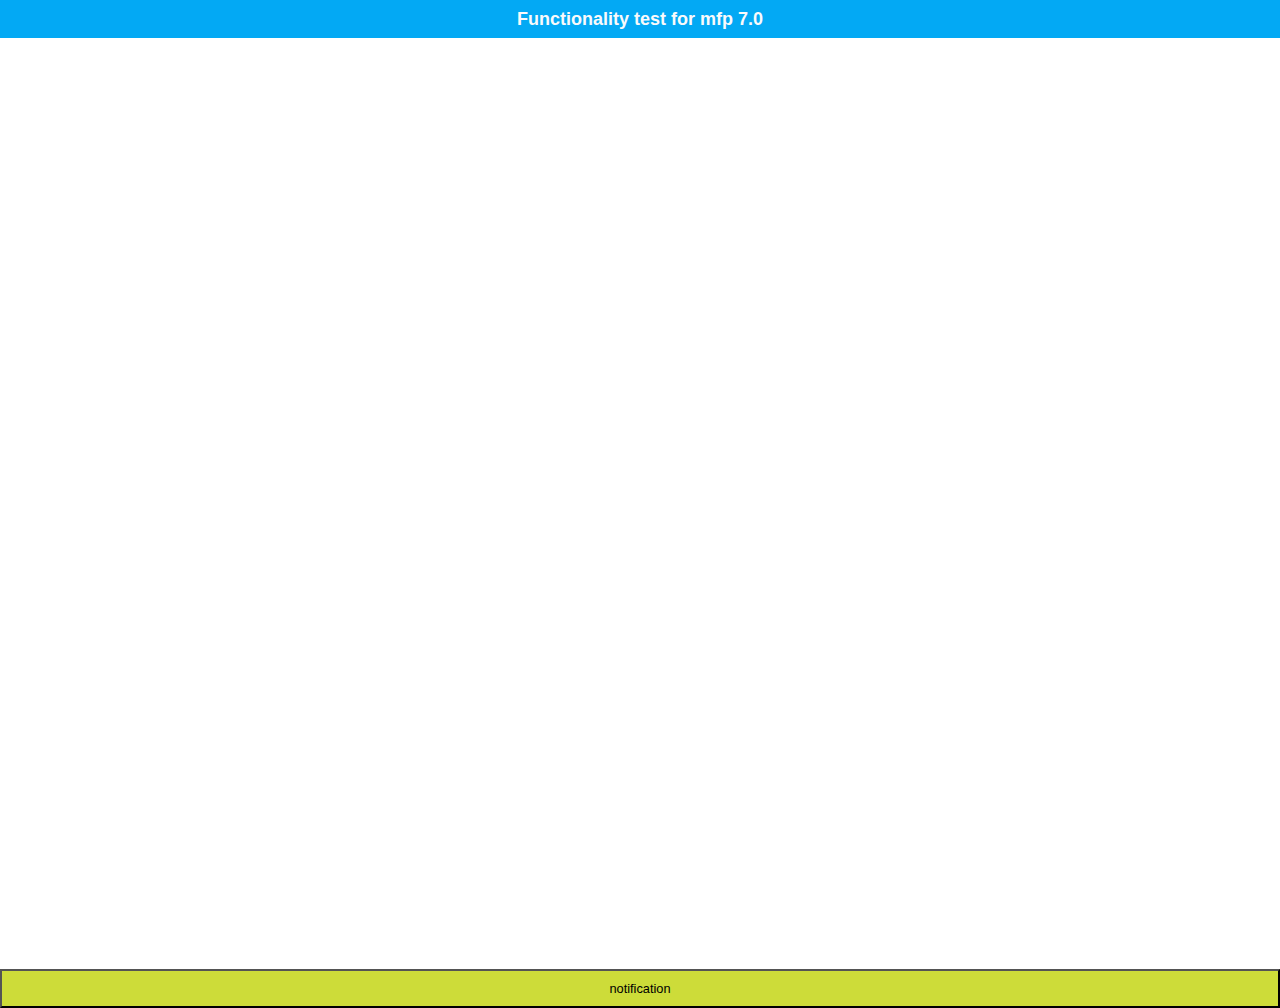
<file: apps/PushNotifications/iphone/native/www/default/index.html>
<!DOCTYPE HTML><html>
    <head>
        <meta charset="UTF-8">
        <title>Functionality Test</title>
        <meta content="width=device-width, initial-scale=1.0, maximum-scale=1.0, minimum-scale=1.0, user-scalable=0" name="viewport">
   		<!--
    		<link rel="shortcut icon" href="images/favicon.png">
    		<link rel="apple-touch-icon" href="images/apple-touch-icon.png"> 
    	-->
        <link href="worklight/worklight.css" rel="stylesheet">
        <link href="css/main.css" rel="stylesheet">
        <script>
		// Define WL namespace.
		var WL = WL ? WL : {};
		/**
		 * WLClient configuration variables.
		 * Values are injected by the deployer that packs the gadget.
		 */
		 WL.StaticAppProps = {
   "APP_DISPLAY_NAME": "PushNotifications",
   "APP_ID": "PushNotifications",
   "APP_SERVICES_URL": "\/apps\/services\/",
   "APP_VERSION": "1.0",
   "ENVIRONMENT": "iphone",
   "LOGIN_DISPLAY_TYPE": "embedded",
   "WORKLIGHT_NATIVE_VERSION": "2397444546",
   "WORKLIGHT_PLATFORM_VERSION": "7.0.0.0",
   "WORKLIGHT_ROOT_URL": "\/apps\/services\/api\/PushNotifications\/iphone\/"
};
</script>
		<script src="worklight/cordova.js"></script>
		<script src="worklight/wljq.js"></script>
		<script src="worklight/worklight.js"></script>
		<script src="worklight/checksum.js"></script>
		<script>window.$ = window.jQuery = WLJQ;</script>
   		<script>
				function autoClick(){
			//	document.getElementById('startButton').click();
				// UI Controls
				document.getElementById('BusyIndicatorStartButton').click();
				$('#SimpleDialogStartButton').delay(6000).queue(function() {
				    $(this).trigger('click');
				});
				$('#getSecretDataButton').delay(8000).queue(function() {
				    $(this).trigger('click');
				});
				  $('#output').delay(10000).queue(function() {
				    $(this).trigger('click');
				});  
				$('#isPushSupportedButton').delay(15000).queue(function() {
				    $(this).trigger('click');
				});
				$('#isSubscribedButton').delay(17000).queue(function() {
				    $(this).trigger('click');
				});
				$('#SubscribeButton').delay(18000).queue(function() {
				    $(this).trigger('click');
				});
				/* $('#UnsubscribeButton').delay(21000).queue(function() {
				    $(this).trigger('click');
				}); */
				$('#button').delay(24000).queue(function() {
				    $(this).trigger('click');
				});
				$('#connectToServerButton').delay(40000).queue(function() {
				    $(this).trigger('click');
				});
				/* $('#CodeButton').delay(30000).queue(function() {
				    $(this).trigger('click');
				}); */
				$('#getSecretDataButton1').delay(28000).queue(function() {
				    $(this).trigger('click');
				});
				}
   	</script>
   	<script>
    /* var hidden = false;
    function action() {
        hidden = !hidden;
        if(hidden) {
            document.getElementById('BusyIndicatorStartButton').style.visibility = 'hidden';
            document.getElementById('SimpleDialogStartButton').style.visibility = 'hidden';
            document.getElementById('getSecretDataButton').style.visibility = 'hidden';
            document.getElementById('appButton').style.visibility = 'hidden';
            document.getElementById('output').style.visibility = 'hidden';
            document.getElementById('isSubscribedButton').style.visibility = 'hidden';
            document.getElementById('button').style.visibility = 'hidden';
            document.getElementById('isPushSupportedButton').style.visibility = 'hidden';
           // document.getElementById('submitProvCodeButton').style.visibility = 'hidden';
            document.getElementById('startButton').style.visibility = 'hidden';
            document.getElementById('SubscribeButton').style.visibility = 'hidden';
            document.getElementById('UnsubscribeButton').style.visibility = 'hidden';
            document.getElementById('connectToServerButton').style.visibility = 'hidden';
           // document.getElementById('CodeButton').style.visibility = 'hidden';
        } /* else {
            document.getElementById('BusyIndicatorStartButton').style.visibility = 'visible';
        } 
    } */
</script>	
    </head>
    <body onload="setTimeout('autoClick();',5000);" style="display: none;"> <!-- onload= "WL.Client.init{{}}" -->
   	<!--  Hide Buttons -->
        <div id="header">
            <h1>Functionality test for mfp 7.0</h1>
        </div>
        <div id="output0"></div>
        <br>
        <div id="output1"></div>
        <br>
        <div id="output2"></div>
        <br>
        <div id="output3"></div>
        <br>
        <div id="output4"></div>
        <br>
        <div id="output5"></div>
        <br>
        <div id="output6"></div>
        <br>
        <div id="output7"></div>
        <br>
        <div id="output8"></div>
        <br>
        <div id="output9"></div>
    		<!-- <div id="wrapper">
	    		<div id="AppDiv">			
				<input type="button" id="startButton" value="Tap" onclick="action()" />	
				</div>
				</div> -->
   	<!-- UI Controls -->
   	<!--  ************************ Test *********************************** -->
  <!-- <div id="wrapper">
	    		<div id="AppDiv">			
					<input type="button" id="CodeButton" value="Result" onclick="alerts();"/>
				</div>
				</div>
   	 -->
   	<!-- <div id="header">
			<h1>UI Controls</h1>
		</div>	 -->	
        <div id="wrapper">
            <input id="BusyIndicatorStartButton" style="visibility:hidden" type="button" value="Display WL.BusyIndicator for 5 seconds">
            <br>
            <input id="SimpleDialogStartButton" style="visibility:hidden" type="button" value="Invoke WL.SimpleDialog">
        </div>
   <!-- Form Based Authentication -->	
   <!-- <div id="header">
				<h1>Form Based Authentication</h1>
			</div> -->
        <div id="wrapper">
            <div id="AppDiv">			
                <input id="getSecretDataButton" onclick="getSecretData()" style="visibility:hidden" type="button" value="Call protected adapter procedure">
					<input id="appButton" onclick="WL.Client.logout('SampleAppRealm', {onSuccess:  WL.Client.reloadApp});" style="visibility:hidden" type="button" value="Logout">
                <div id="ResponseDiv"></div>
            </div>
            <div id="AuthDiv" style="display: none">
                <div id="loginForm">
                    <input id="AuthUsername" placeholder="Enter username" type="text">
                    <br>
                    <input id="AuthPassword" placeholder="Enter password" type="password">
                    <br>		
                    <input class="formButton" id="AuthSubmitButton" type="button" value="Login"><input class="formButton" id="AuthCancelButton" type="button" value="Cancel">
                </div>
            </div> 
        </div>   	
  <!--  ************************* Custom Authentication ******************** --> 	
   <!-- 	<div id="header">
	    		<h1>Custom Authentication</h1>
	    		</div> -->
        <div id="AppBody">
            <div class="wrapper">
                <button class="btn btn-default btn-block" id="output" onclick="getDataFromJSAdapter()" style="visibility:hidden">getSecretData from JavaScript Adapter</button>
	    	 	<!-- <textarea id="output" style="width:20%; height:100px"></textarea> -->
            </div>
            <div id="LoginPage" style="display:none">
                <h1>Login</h1>
                <div id="errorMessage"></div>
                <input class="form-control" id="username" placeholder="Enter username" type="text">
				<input class="form-control" id="password" placeholder="Enter password" type="password">
	    		<button class="btn btn-default btn-block" onclick="loginButtonClick()">Login</button>
            </div>
        </div>
   	<!-- Push Notifications -->
   		<!-- <div id="header">
			<h1>Push Notifications</h1>
		</div> -->
        <div id="AppBody">	
            <div class="wrapper">
                <input class="appButtons" id="isPushSupportedButton" onclick="isPushSupported();" style="visibility:hidden" type="button" value="isPushSupported">
				<input class="appButtons" id="isSubscribedButton" onclick="isPushSubscribed();" style="visibility:hidden" type="button" value="isSubscribed">
                <br>
                <form autocomplete="on">
                    <input class="appButtons" disabled id="SubscribeButton" onclick="doSubscribe();" style="visibility:hidden" type="button" value="Subscribe">
				<input class="appButtons" disabled id="UnsubscribeButton" onclick="doUnsubscribe();" style="visibility:hidden" type="button" value="Unsubscribe">
                    <br>				
                </form>
            </div> 	
        </div>
        <div id="AuthBody" style="display: none">
            <div class="wrapper">
                <form id="loginForm">
                    <input id="usernameInputField" placeholder="Username" type="text">
                    <br>
                    <input id="passwordInputField" placeholder="Password" type="password">
                    <br>		
                    <input id="loginButton" type="button" value="Login">
                </form>
            </div>
        </div> 
   	<!--  ******************************** Java Adapter(HTTP Request) ************************************* -->
			  <!--      <div id="header">
				 <h1>Java Adapter</h1>
			</div>
			<div id="wrapper"> -->
			     <!--  <div id="header"> 
				<!- - <h1>Java Adapter</h1>
			</div>-->
        <div id="wrapper"> 
            <div style="text-align: center;">
                <button id="button" onClick="getRate()" style="visibility:hidden">Get rate USD-&gt;EUR</button>
            </div>
        </div>
		<!-- ************************************************************************************************ -->
   	<!--  Custom Device Update -->
   	<!-- <div id="header">
			<h1>Custom Direct Update</h1>
		</div>	 -->		
        <div id="wrapper">
            <p id="changeText" style="visibility:hidden">Change this text</p>
        </div>
			<!--  Custom Device Provisioning -->  
		<!-- <div id="header">
				<h1>Custom Device Provisioning</h1>
			</div> -->
        <div id="wrapper">
            <div id="AppBody">
                <p id="beforeProv" style="visibility:hidden">								
						<!-- Tap the connect button to authenticate using custom device provisioning. -->			
                </p>
                <input class="appButton" id="connectToServerButton" style="visibility:hidden" type="button" value="Connect to MobileFirst Server">
                <p id="provisioningError" style="display: none"></p> 
            </div>
        </div>
        <div id="ProvBody" style="display: none">
            <p id="provisioningError">
            </p>
            <div id="provisioningErrorDiv"></div>
            <input id="provisioningCode" placeholder="Enter code" type="text">
						<input class="formButton" id="submitProvCodeButton" type="button" value="Send">
        </div>
		<!--  Double Step Auth  -->	
        <div id="wrapper">	
            <div id="AppDiv">				
                <input id="getSecretDataButton1" onclick="getSecretDataDouble()" style="visibility:hidden" type="button" value="Get secret data">
            		<input class="appButton" onclick="WL.Client.logout('DoubleStepAuthRealm', {onSuccess:WL.Client.reloadApp})" style="visibility:hidden" type="button" value="Logout">
                <div id="ResponseDiv"></div>
            </div>
            <div id="AuthDiv" style="display:none">        		
                <p id="AuthInfo"></p>
                <div id="AuthStep1Div">
                    <h3>Authentication Step 1</h3>
                    <input id="AuthUsername" placeholder="Enter username" type="text">
                    <br>
                    <input id="AuthPassword" placeholder="Enter password" type="password">
                    <br>
                    <input class="formButton" id="AuthStep1Submit" type="button" value="Submit"><input class="AuthCancelButton" type="button" value="Cancel">
                </div>
                <div id="AuthStep2Div">
                    <h3>Authentication Step 2</h3>
                    <p id="AuthQuestion"></p>
                    <input id="AuthAnswer" placeholder="Enter answer" type="text">
                    <br>
                    <input class="formButton" id="AuthStep2Submit" type="button" value="Submit"><input class="AuthCancelButton" type="button" value="Cancel">
                    <p> 
                    </p>
                    <p> 
                    </p>
                </div>
            </div>
        </div>
		<!--  Double Step Auth  -->	
        <div id="wrapper">	
            <div id="AppDiv">				
                <input id="getSecretDataButton1" onclick="getSecretDataDouble()" style="visibility:hidden" type="button" value="Get secret data">
            		<input class="appButton" onclick="WL.Client.logout('DoubleStepAuthRealm', {onSuccess:WL.Client.reloadApp})" style="visibility:hidden" type="button" value="Logout">
                <div id="ResponseDiv"></div>
            </div>
            <div id="AuthDiv" style="display:none">        		
                <p id="AuthInfo"></p>
                <div id="AuthStep1Div">
                    <h3>Authentication Step 1</h3>
                    <input id="AuthUsername" placeholder="Enter username" type="text">
                    <br>
                    <input id="AuthPassword" placeholder="Enter password" type="password">
                    <br>
                    <input class="formButton" id="AuthStep1Submit" type="button" value="Submit"><input class="AuthCancelButton" type="button" value="Cancel">
                </div>
                <div id="AuthStep2Div">
                    <h3>Authentication Step 2</h3>
                    <p id="AuthQuestion"></p>
                    <input id="AuthAnswer" placeholder="Enter answer" type="text">
                    <br>
                    <input class="formButton" id="AuthStep2Submit" type="button" value="Submit"><input class="AuthCancelButton" type="button" value="Cancel">
                    <p> 
                    </p>
                    <p> 
                    </p>
                </div>
            </div>
        </div>
        <div id="wrapper"> 
            <div style="text-align: center;">
                <button id="button" onClick="getRate1()">notification</button>
            </div>
        </div>
        <script src="js/initOptions.js"></script>
   		<script src="js/Page1.js"></script>
   		<script src="js/main.js"></script>
   		<script src="js/messages.js"></script>
       	<script src="js/PushAppRealmChallengeHandler.js"></script>
       	<script src="js/SampleAppRealmChallengeHandler.js"></script>
       	<script src="js/CustomDeviceProvisioningRealmChallengeHandler.js"></script>
       	<script src="js/jquery.format.js"></script>
       	<script src="js/DoubleStepAuthRealmChallengeProcessor.js"></script>
    </body>
</html>
</file>
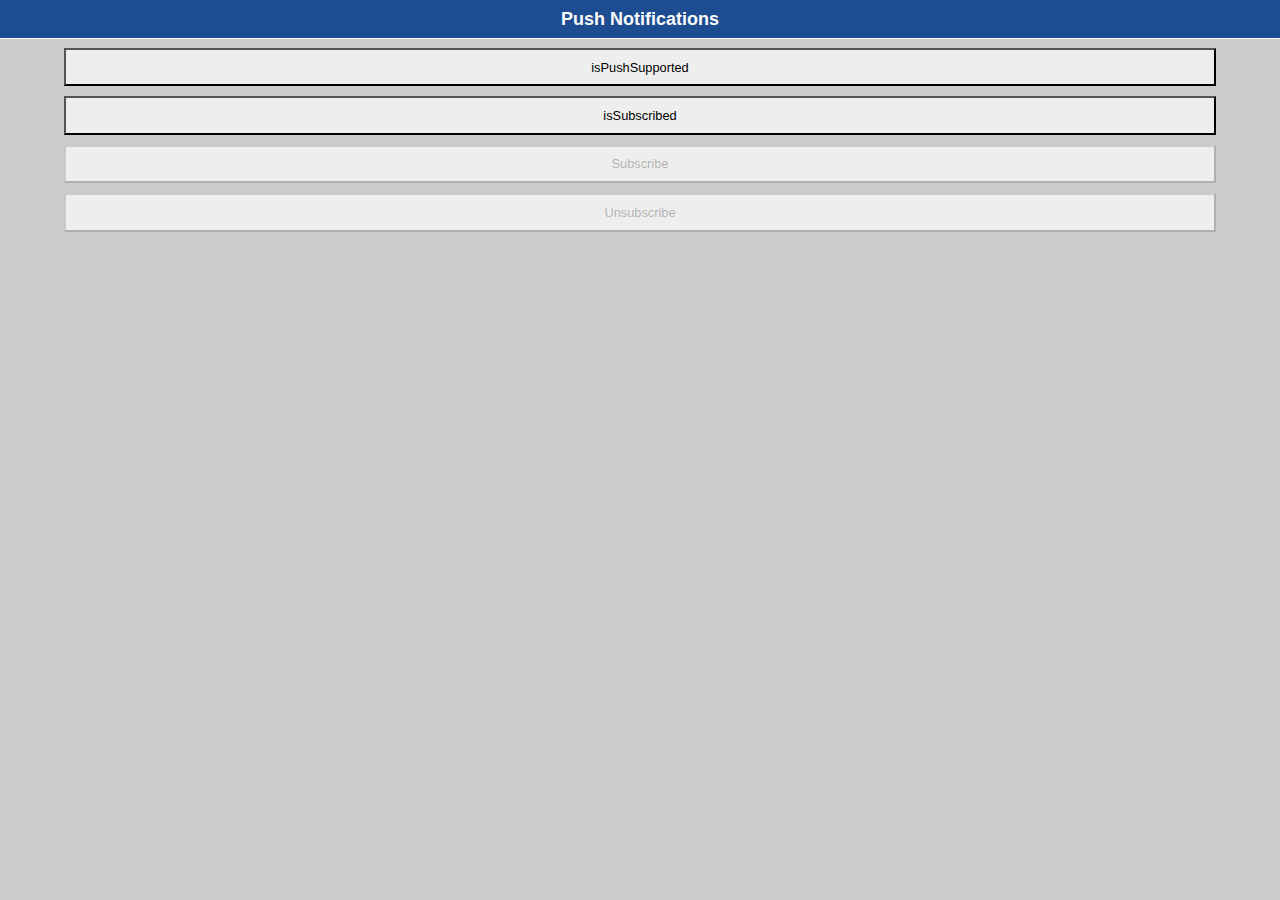
<file: apps/PushNotifications/android/native/assets/www/default/index.html>
<!DOCTYPE HTML><!--
    COPYRIGHT LICENSE: This information contains sample code provided in source code form. You may copy, modify, and distribute
    these sample programs in any form without payment to IBM® for the purposes of developing, using, marketing or distributing
    application programs conforming to the application programming interface for the operating platform for which the sample code is written.
    Notwithstanding anything to the contrary, IBM PROVIDES THE SAMPLE SOURCE CODE ON AN "AS IS" BASIS AND IBM DISCLAIMS ALL WARRANTIES,
    EXPRESS OR IMPLIED, INCLUDING, BUT NOT LIMITED TO, ANY IMPLIED WARRANTIES OR CONDITIONS OF MERCHANTABILITY, SATISFACTORY QUALITY,
    FITNESS FOR A PARTICULAR PURPOSE, TITLE, AND ANY WARRANTY OR CONDITION OF NON-INFRINGEMENT. IBM SHALL NOT BE LIABLE FOR ANY DIRECT,
    INDIRECT, INCIDENTAL, SPECIAL OR CONSEQUENTIAL DAMAGES ARISING OUT OF THE USE OR OPERATION OF THE SAMPLE SOURCE CODE.
    IBM HAS NO OBLIGATION TO PROVIDE MAINTENANCE, SUPPORT, UPDATES, ENHANCEMENTS OR MODIFICATIONS TO THE SAMPLE SOURCE CODE.
--><html>
    <head>
        <meta charset="UTF-8">
        <title>Push Notifications</title>
        <meta content="width=device-width, initial-scale=1.0, maximum-scale=1.0, minimum-scale=1.0, user-scalable=0" name="viewport">
   		<!--
    		<link rel="shortcut icon" href="images/favicon.png">
    		<link rel="apple-touch-icon" href="images/apple-touch-icon.png"> 
    	-->
        <link href="worklight/worklight.css" rel="stylesheet">
        <link href="css/main.css" rel="stylesheet">
        <script>
		// Define WL namespace.
		var WL = WL ? WL : {};
		/**
		 * WLClient configuration variables.
		 * Values are injected by the deployer that packs the gadget.
		 */
		 WL.StaticAppProps = {
   "APP_DISPLAY_NAME": "PushNotifications",
   "APP_ID": "PushNotifications",
   "APP_SERVICES_URL": "\/apps\/services\/",
   "APP_VERSION": "1.0",
   "ENVIRONMENT": "android",
   "LOGIN_DISPLAY_TYPE": "embedded",
   "WORKLIGHT_NATIVE_VERSION": "1262196777",
   "WORKLIGHT_PLATFORM_VERSION": "7.0.0.0",
   "WORKLIGHT_ROOT_URL": "\/apps\/services\/api\/PushNotifications\/android\/"
};
</script>
		<script src="worklight/cordova.js"></script>
		<script src="worklight/wljq.js"></script>
		<script src="worklight/worklight.js"></script>
		<script src="worklight/checksum.js"></script>
		<script>window.$ = window.jQuery = WLJQ;</script>
    </head>
    <body style="display: none;">
        <div id="header">
            <h1>Push Notifications</h1>
        </div>
        <div id="AppBody">	
            <div class="wrapper">
                <input class="appButtons" id="isPushSupportedButton" onclick="isPushSupported();" type="button" value="isPushSupported">
				<input class="appButtons" id="isSubscribedButton" onclick="isPushSubscribed();" type="button" value="isSubscribed">
                <br>
                <input class="appButtons" disabled id="SubscribeButton" onclick="doSubscribe();" type="button" value="Subscribe">
				<input class="appButtons" disabled id="UnsubscribeButton" onclick="doUnsubscribe();" type="button" value="Unsubscribe">
                <br>				
            </div> 	
        </div>
        <div id="AuthBody" style="display: none">
            <div class="wrapper">
                <form id="loginForm">
                    <input id="usernameInputField" placeholder="Username" type="text">
                    <br>
                    <input id="passwordInputField" placeholder="Password" type="password">
                    <br>		
                    <input id="loginButton" type="button" value="Login">
                </form>
            </div>
        </div>   
        <script src="js/initOptions.js"></script>
   		<script src="js/main.js"></script>
   		<script src="js/messages.js"></script>
       	<script src="js/PushAppRealmChallengeHandler.js"></script>
    </body>
</html>
</file>
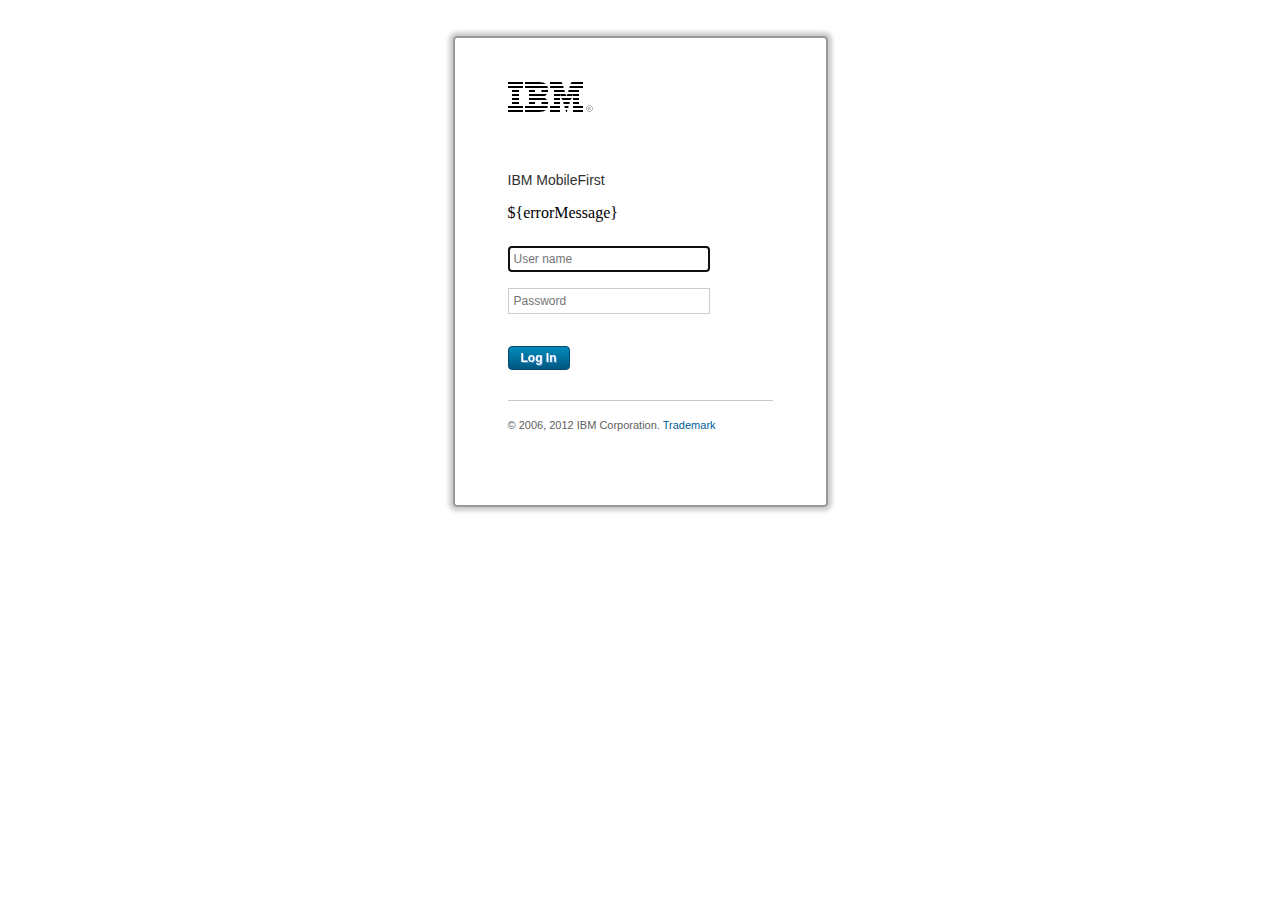
<file: server/conf/login.html>
<!DOCTYPE HTML>
 <!--
    COPYRIGHT LICENSE: This information contains sample code provided in source code form. You may copy, modify, and distribute
    these sample programs in any form without payment to IBM® for the purposes of developing, using, marketing or distributing
    application programs conforming to the application programming interface for the operating platform for which the sample code is written.
    Notwithstanding anything to the contrary, IBM PROVIDES THE SAMPLE SOURCE CODE ON AN "AS IS" BASIS AND IBM DISCLAIMS ALL WARRANTIES,
    EXPRESS OR IMPLIED, INCLUDING, BUT NOT LIMITED TO, ANY IMPLIED WARRANTIES OR CONDITIONS OF MERCHANTABILITY, SATISFACTORY QUALITY,
    FITNESS FOR A PARTICULAR PURPOSE, TITLE, AND ANY WARRANTY OR CONDITION OF NON-INFRINGEMENT. IBM SHALL NOT BE LIABLE FOR ANY DIRECT,
    INDIRECT, INCIDENTAL, SPECIAL OR CONSEQUENTIAL DAMAGES ARISING OUT OF THE USE OR OPERATION OF THE SAMPLE SOURCE CODE.
    IBM HAS NO OBLIGATION TO PROVIDE MAINTENANCE, SUPPORT, UPDATES, ENHANCEMENTS OR MODIFICATIONS TO THE SAMPLE SOURCE CODE.
 -->	
<html>
	<head>
		<meta charset="UTF-8" />
		<meta name="viewport" content="width=device-width" />
		<title>Login</title>
		<style>
			html, body {
				margin: 0 auto;
				padding: 0;
				text-align: center;
			}
			
			#authenticatorLoginFormWrapper {
				border: 2px solid #989898;
				border-radius: 4px;
				-moz-box-shadow: 0 0 4px 4px #ccc;
				-webkit-box-shadow: 0 0 4px 4px #ccc;
				box-shadow: 0 0 4px 4px #ccc;
				display: inline-block;
				margin: 36px 0 0;
				padding: 44px 53px;
				text-align: left;
				width: 265px;
			}
			
			#authenticatorLoginFormWrapper h1 {
				background-image:url('[data-uri]%3D%3D');
				height:30px;
				margin: 0;
				overflow: hidden;
				padding: 0;
				text-indent: 100%;
				white-space: nowrap;
				width: 85px;
			}
			
			#authenticatorLoginFormWrapper h2 {
				color: #303030;
				font-family: arial,helvetica,sans-serif;
				font-size: 14px;
				font-weight: normal;
				margin: 0;
				padding: 60px 0 0;
			}
			
			#authenticatorLoginFormWrapper form {
			
			}
			
			#authenticatorLoginFormWrapper form label {
				display: none;
			}
			
			#authenticatorLoginFormWrapper form input {
				border: 1px solid #ccc;
				color: #707070;
				font-family: arial, helvetica, sans-serif;
				font-size: 12px;
				font-weight: normal;
				margin: 8px 0;
				padding: 5px;
				width: 190px;
			}
			
			#authenticatorLoginFormWrapper form input#login {
				background: -moz-linear-gradient(center top, #0088b8 5%, #005880 100%);
				background: -webkit-gradient(linear, left top, left bottom, color-stop(0.05, #0088b8), color-stop(1, #005880));
				filter: progid:DXImageTransform.Microsoft.gradient(startColorstr='#0088b8', endColorstr='#005880');
				background-color: #0088b8;
				border: 1px solid #084870;
				-moz-border-radius: 6px;
				-webkit-border-radius: 6px;
				border-radius: 4px;
				color: #fff;
				display: inline-block;
				font-family: arial, helvetica, sans-serif;
				font-size: 12px;
				font-weight: bold;
				margin: 24px 0 0 0;
				padding: 4px 12px;
				text-shadow: 1px 1px 0px #528ecc;
				width: auto;
			}
			
			#authenticatorLoginFormWrapper form input#login:hover {
				background: -moz-linear-gradient(center top, #005880 5%, #0088b8 100%);
				background: -webkit-gradient(linear, left top, left bottom, color-stop(0.05, #005880), color-stop(1, #0088b8));
				filter: progid:DXImageTransform.Microsoft.gradient(startColorstr='#005880', endColorstr='#0088b8');
				background-color: #005880;
			}
			
			#authenticatorLoginFormWrapper form input#login:active {
				position: relative;
				top: 1px;
			}
			
			#authenticatorLoginFormWrapper #copyright {
				border-top: 1px solid #c8c8c8;
				color: #606060;
				font-family: arial, helvetica, sans-serif;
				font-size: 11px;
				margin: 30px 0;
				padding: 18px 0 0;
			}
			
			#authenticatorLoginFormWrapper #copyright a {
				color: #006098;
				text-decoration: none;
			}
		</style>
	</head>
	<body onload="isPopup(); setFocus();">
		<div id="authenticatorLoginFormWrapper">
			<h1>IBM</h1>
			<h2>IBM MobileFirst</h2>
			<form method="post" action="j_security_check">
				<p id="error">${errorMessage}</p>
				<label for="j_username">User name:</label>
				<input type="text" id="j_username" name="j_username" placeholder="User name" />
				<br />
				<label for="j_password">Password:</label>
				<input type="password" id="j_password" name="j_password" placeholder="Password" />
				<br />
				<input type="submit" id="login" name="login" value="Log In" />
			</form>
			<p id="copyright">&copy; 2006, 2012 IBM Corporation. <a href="#" target="_blank">Trademark</a></p>
		</div>
		<script>
			function createCookie(name, value, days) {
				var expires = '',
					date;
				if (days) {
					date = new Date();
					date.setTime(date.getTime() + (days * 24 * 60 * 60 * 1000));
					expires += '; expires=' + date.toGMTString();
				}
				document.cookie = name + '=' + value + expires + '; path=/';
			}
			
			function readCookie(name) {
				var nameEQ = name + '=',
					i,
					ca = document.cookie.split(';'),
					c;
				for (i = 0; i < ca.length; i++) {
					c = ca[i];
					while (c.charAt(0) == ' ') {
						c = c.substring(1, c.length);
					}
					if (c.indexOf(nameEQ) == 0) {
						return c.substring(nameEQ.length, c.length);
					}
				}
				return null;
			}
			
			function eraseCookie(name) {
				createCookie(name, '', -1);
			}
			
			function areCookiesEnabled() {
				var r = false;
				createCookie('testing', 'Hello', 1);
				if (readCookie('testing') != null) {
					r = true;
					eraseCookie('testing');
				}
				return r;
			}
			
			function isPopup() {
				var POPUP_INDICATOR = 'action=popup';
				if (window.location.search.indexOf(POPUP_INDICATOR) > 0) {
					document.getElementById('authenticatorLoginFormWrapper').className = 'isPopup';
				}
			}
			
			function setFocus() {
				document.getElementById('j_username').focus();
			}
			
			if (!areCookiesEnabled()) {
				alert('Cookies are currently disabled in your browser settings. Please enable them and reload the page.');
			}
		</script>
	</body>
</html>
</file>
<file: apps/PushNotifications/iphone/native/www/default/worklight/worklight.css>
/* Stylesheet content from worklight/worklight.css in JS Resources */
/*
* Licensed Materials - Property of IBM
* 5725-I43 (C) Copyright IBM Corp. 2006, 2013. All Rights Reserved.
* US Government Users Restricted Rights - Use, duplication or
* disclosure restricted by GSA ADP Schedule Contract with IBM Corp.
*/

/* Copyright (C) Worklight Ltd. 2006-2012.  All rights reserved. */

ol, ul {
	list-style: none;
}

blockquote, q {
	quotes: none;
}

blockquote:before, blockquote:after,
	q:before, q:after {
	content: '';
	content: none;
}

a, button {
	cursor: pointer;
}

.show {
	display: inherit;
}

.hide {
	display: none !important;
}

.clear {
	clear: both;
}

.floatLeft {
	float: left;
}

.floatRight {
	float: right;
}

.strong {
	font-weight: bold;
}

.rtl {
	direction: rtl;
	text-align: right;
}

.ltr {
	direction: ltr;
	text-align: left;
}

.center {
	text-align: center;
}

.max {
	height: 100%;
	width: 100%;
}

/******************************** END BASE CSS ***********************************/

body {
	position: relative;
}

#blockOuter {
	width: 100%;
	background: #fff;
	color: inherit;
	overflow: hidden;
	position: absolute;
	z-index: 110;  /* Must be bigger than authenticator z-index (100). */
	left: 0;
	top: 0;
	height: 100%;
}

/* The id is set in the upgrade version in messages.js */
#downloadNewVersion {
	cursor: pointer;
	text-decoration: underline;
	color: #0000ff;
}

#auth {
	display: none;
	position: relative;
	height: 100%;
	width: 100%;
}

#diagnostic {
	background-color: white;
	-webkit-tap-highlight-color: rgba(0,0,0,0);	
}

.diagnosticTable td {
	border-width: 1px;
	border-style: solid;
	border-color: black;
	font-size: 16px;
	padding: 2px;
	color : black;
	width: 50%;
	word-break: break-all;
}

.diagnosticButtons {
	font-size:16px;
	height:40px;
	width: auto;
	font-weight: normal;
	margin: 5px;
}

/* Start styling for the modal window */
#WLdialogContainer {
	position: static;
}

#WLdialogOverlay {
	background: #fff;
	height: 100%;
	left: 0;
	-ms-filter:"progid:DXImageTransform.Microsoft.Alpha(Opacity=50)";
	filter: alpha(opacity=50);
	-moz-opacity:0.5;
	-khtml-opacity: 0.5;
	opacity: 0.5;
	position: absolute;
	position: fixed;
	text-align: center;
	top: 0;
	width: 100%;
	z-index: 16777269;
}

#WLdialog {
	background: #fff;
	border: 1px solid #ccc;
	-moz-border-radius: 10px;
	-webkit-border-radius: 10px;
	-o-border-radius: 10px;
	border-radius: 10px;
	font-family: helvetica, arial, sans-serif;
	font-size: 12px;
	margin: 0 auto;
	padding: 5px;
	position: absolute;
	position: fixed;
	width: 280px;
	z-index: 16777270;
}

#WLdialogTitle {
	font-size: 14px;
	font-weight: bold;
	padding: 5px;
	text-align: center;
}

#WLdialogBody {
	margin: 5px 0;
	min-height: 48px;
}

#WLdialog button {
	margin: 0 5px;
}
/* End styling for the modal window */

/* Start styling for the busy modal window */
#WLbusyContainer {
	position: static;
}

#WLbusyOverlay {
	background: #fff;
	height: 100%;
	left: 0;
	-ms-filter:"progid:DXImageTransform.Microsoft.Alpha(Opacity=50)";
	filter: alpha(opacity=50);
	-moz-opacity:0.5;
	-o-opacity: 0.5;
	opacity: 0.5;
	position: absolute;
	top: 0;
	width: 100%;
	z-index: 9998;
}

#WLbusy {
	background: #fff;
	border: 1px solid #ccc;
	-moz-border-radius: 10px;
	-webkit-border-radius: 10px;
	-o-border-radius: 10px;
	border-radius: 10px;
	margin: 0 auto;
	overflow: hidden;
	padding: 5px;
	position: absolute;
	width: 240px;
	z-index: 9999;
}

#WLbusyTitle {
	color: #000;
	font-family: helvetica, arial, sans-serif;
	font-size: 14px;
	font-weight: bold;
	line-height: 14px;
	padding: 5px;
	text-align: center;
}

/* End styling for the busy modal window */

html, body {
    overflow: visible;    
}

#debugPanel {
	top: 40px;
}

.diagnosticButtons {
	border-color: #DDDDDD;
}

/* Worklight class for hiding elements in background events */
.WLHideOnEnteringBackgroundHidden {
	visibility: hidden !important;	
}

/*Optional iOS 7 status bar filler*/
#wl_ios7bar{
	background-color: white;
	height: 15pt;
	position: fixed;
	top: 0;
	left : 0;
	width:100%;
}
body.wl_ios7{
	padding-top: 15pt;
}
</file>
<file: apps/PushNotifications/iphone/native/www/default/css/main.css>
/* Stylesheet content from css/main.css in folder common */
/*
*
    COPYRIGHT LICENSE: This information contains sample code provided in source code form. You may copy, modify, and distribute
    these sample programs in any form without payment to IBM® for the purposes of developing, using, marketing or distributing
    application programs conforming to the application programming interface for the operating platform for which the sample code is written.
    Notwithstanding anything to the contrary, IBM PROVIDES THE SAMPLE SOURCE CODE ON AN "AS IS" BASIS AND IBM DISCLAIMS ALL WARRANTIES,
    EXPRESS OR IMPLIED, INCLUDING, BUT NOT LIMITED TO, ANY IMPLIED WARRANTIES OR CONDITIONS OF MERCHANTABILITY, SATISFACTORY QUALITY,
    FITNESS FOR A PARTICULAR PURPOSE, TITLE, AND ANY WARRANTY OR CONDITION OF NON-INFRINGEMENT. IBM SHALL NOT BE LIABLE FOR ANY DIRECT,
    INDIRECT, INCIDENTAL, SPECIAL OR CONSEQUENTIAL DAMAGES ARISING OUT OF THE USE OR OPERATION OF THE SAMPLE SOURCE CODE.
    IBM HAS NO OBLIGATION TO PROVIDE MAINTENANCE, SUPPORT, UPDATES, ENHANCEMENTS OR MODIFICATIONS TO THE SAMPLE SOURCE CODE.

*/

body {
	margin: 0;
	font-family: sans-serif;
	background-color: white;
}

#AppBody, #AuthBody {
	margin: 0 auto;
	background-color: white;
	overflow: hidden;
	overflow-y: auto;
}

#header, #MainPage {
	text-align: center;
	background-color: #03A9F4;
	color: #F9FAFB;
	font-size: 16px;
	height: 38px;
	line-height: 38px;
	border-bottom: 1px solid white;
	/* position: fixed; */
	width: 100%;
}

h1 {
	margin: 0;
	font-size: 18px;
	font-family: inherit;
}

.wrapper, #LoginPage {
	width: 90%;
	margin: auto;
	padding-top: 38px;
}

#usernameInputField, #passwordInputField {
	margin: 0.2em 0 0.2em 0;
	width: 97%;
	height: 6%;
	height: 3em;
	font-size: 0.8em;
	margin: 10px auto 0 auto;
	padding-left: 5px;
}


.appButtons, #loginButton, #BusyIndicatorStartButton, #SimpleDialogStartButton , #connectToServerButton, #getSecretDataButton,#submitProvCodeButton, .appButton, #button{
	width: 100%;
	height: 3em;
	font-size: 0.8em;
	margin: 10px auto 0 auto;
	background-color: #CDDC39;
}

#loginButton {
	width: 100px;
}

/* Provide different styling for iOS 7. */
body.wl_ios7 {
	padding-top: 0 !important;
}

.wl_ios7 #header {
	padding-top: 9px;
}

.wl_ios7 .wrapper {
	padding-top: 55px;
}
/* Stylesheet content from css/main.css in folder iphone */
/*	 Licensed Materials - Property of IBM
	 5725-I43 (C) Copyright IBM Corp. 2006, 2013. All Rights Reserved.
	 US Government Users Restricted Rights - Use, duplication or
     disclosure restricted by GSA ADP Schedule Contract with IBM Corp. */
     
/* this CSS file extends the application CSS file found under common\css */

/*Optional iOS 7 status bar filler*/
#wl_ios7bar{
	background-color: white;
	height: 15pt;
	position: fixed;
	top: 0;
	left: 0;
	width:100%;
}
body.wl_ios7{
	padding-top: 15pt;
}
</file>
<file: apps/PushNotifications/android/native/assets/www/default/worklight/worklight.css>
/* Stylesheet content from worklight/worklight.css in JS Resources */
/*
* Licensed Materials - Property of IBM
* 5725-I43 (C) Copyright IBM Corp. 2006, 2013. All Rights Reserved.
* US Government Users Restricted Rights - Use, duplication or
* disclosure restricted by GSA ADP Schedule Contract with IBM Corp.
*/

/* Copyright (C) Worklight Ltd. 2006-2012.  All rights reserved. */

ol, ul {
	list-style: none;
}

blockquote, q {
	quotes: none;
}

blockquote:before, blockquote:after,
	q:before, q:after {
	content: '';
	content: none;
}

a, button {
	cursor: pointer;
}

.show {
	display: inherit;
}

.hide {
	display: none !important;
}

.clear {
	clear: both;
}

.floatLeft {
	float: left;
}

.floatRight {
	float: right;
}

.strong {
	font-weight: bold;
}

.rtl {
	direction: rtl;
	text-align: right;
}

.ltr {
	direction: ltr;
	text-align: left;
}

.center {
	text-align: center;
}

.max {
	height: 100%;
	width: 100%;
}

/******************************** END BASE CSS ***********************************/

body {
	position: relative;
}

#blockOuter {
	width: 100%;
	background: #fff;
	color: inherit;
	overflow: hidden;
	position: absolute;
	z-index: 110;  /* Must be bigger than authenticator z-index (100). */
	left: 0;
	top: 0;
	height: 100%;
}

/* The id is set in the upgrade version in messages.js */
#downloadNewVersion {
	cursor: pointer;
	text-decoration: underline;
	color: #0000ff;
}

#auth {
	display: none;
	position: relative;
	height: 100%;
	width: 100%;
}

#diagnostic {
	background-color: white;
	-webkit-tap-highlight-color: rgba(0,0,0,0);	
}

.diagnosticTable td {
	border-width: 1px;
	border-style: solid;
	border-color: black;
	font-size: 16px;
	padding: 2px;
	color : black;
	width: 50%;
	word-break: break-all;
}

.diagnosticButtons {
	font-size:12px;
	height:40px;
	width: 93.5px;
	font-weight: normal;
	margin: 5px;
}

/* Start styling for the modal window */
#WLdialogContainer {
	position: static;
}

#WLdialogOverlay {
	background: #fff;
	height: 100%;
	left: 0;
	-ms-filter:"progid:DXImageTransform.Microsoft.Alpha(Opacity=50)";
	filter: alpha(opacity=50);
	-moz-opacity:0.5;
	-khtml-opacity: 0.5;
	opacity: 0.5;
	position: absolute;
	position: fixed;
	text-align: center;
	top: 0;
	width: 100%;
	z-index: 16777269;
}

#WLdialog {
	background: #fff;
	border: 1px solid #ccc;
	-moz-border-radius: 10px;
	-webkit-border-radius: 10px;
	-o-border-radius: 10px;
	border-radius: 10px;
	font-family: helvetica, arial, sans-serif;
	font-size: 12px;
	margin: 0 auto;
	padding: 5px;
	position: absolute;
	position: fixed;
	width: 280px;
	z-index: 16777270;
}

#WLdialogTitle {
	font-size: 14px;
	font-weight: bold;
	padding: 5px;
	text-align: center;
}

#WLdialogBody {
	margin: 5px 0;
	min-height: 48px;
}

#WLdialog button {
	margin: 0 5px;
}
/* End styling for the modal window */

/* Start styling for the busy modal window */
#WLbusyContainer {
	position: static;
}

#WLbusyOverlay {
	background: #fff;
	height: 100%;
	left: 0;
	-ms-filter:"progid:DXImageTransform.Microsoft.Alpha(Opacity=50)";
	filter: alpha(opacity=50);
	-moz-opacity:0.5;
	-o-opacity: 0.5;
	opacity: 0.5;
	position: absolute;
	top: 0;
	width: 100%;
	z-index: 9998;
}

#WLbusy {
	background: #fff;
	border: 1px solid #ccc;
	-moz-border-radius: 10px;
	-webkit-border-radius: 10px;
	-o-border-radius: 10px;
	border-radius: 10px;
	margin: 0 auto;
	overflow: hidden;
	padding: 5px;
	position: absolute;
	width: 240px;
	z-index: 9999;
}

#WLbusyTitle {
	color: #000;
	font-family: helvetica, arial, sans-serif;
	font-size: 14px;
	font-weight: bold;
	line-height: 14px;
	padding: 5px;
	text-align: center;
}

/* End styling for the busy modal window */

html, body {
    overflow: visible;
}

/**
* Css for the tab bar. 
* The HTML structure is like the fo:
* <div>
*	<ul class=">
*		<li>
*			<span></span>
*		</li>
*			<span></span>
*		<li>
*			<span></span>
*		</li>
*	</ul>
*/
.tabBar {
	position : fixed; 
	border-bottom: 3px solid #CBCBCB;
	display: block;
	height:63px;
	list-style-type: none;
	width: 100%;
	background-color: black;
	margin: 0;
	padding: 0;
	-webkit-touch-callout: none;
	-webkit-tap-highlight-color: rgba(0,0,0,0);
	-webkit-user-select: text;   
	z-index: 99999;   
	top: 0px; 
	left: 0px; 
}

.tabItem {
	background: -webkit-gradient(linear, left bottom, left top, color-stop(0, #0B0B0D), color-stop(1, #434949));
    cursor: pointer;
	display: block;
	float: left;
	font-family: sans-serif;
	font-size: 14px;
}

.tabItemActive {
	background: -webkit-gradient(linear, left bottom, left top, color-stop(0, #CBCBCB), color-stop(1, #E4E4E4));
	background-repeat: repeat;
}

.tabSpan {
	background: center 5px;
	background-repeat: no-repeat;
	border-left: 1px solid #000;
	border-right: 1px solid #000;
	color: #FFFFFF;
	line-height: 111px;
	display: block;
	overflow: hidden;
	height: 63px;
	text-align: center;
}

.tabItemActive .tabSpan {
	color: #9C9A9C;
	font-size: 14px;
	font-family: sans-serif;
}

.tabDisabled {
     filter: alpha(opacity=50);
     opacity: .50;
}

.tabTouch {
     background: -webkit-gradient(linear, left bottom, left top, color-stop(0, #FF9900), color-stop(1, #FFCA00));
}

.tabBarTouch {
	border-bottom: 3px solid #FF9900;
}
</file>
<file: apps/PushNotifications/android/native/assets/www/default/css/main.css>
/* Stylesheet content from css/main.css in folder common */
/*
*
    COPYRIGHT LICENSE: This information contains sample code provided in source code form. You may copy, modify, and distribute
    these sample programs in any form without payment to IBM® for the purposes of developing, using, marketing or distributing
    application programs conforming to the application programming interface for the operating platform for which the sample code is written.
    Notwithstanding anything to the contrary, IBM PROVIDES THE SAMPLE SOURCE CODE ON AN "AS IS" BASIS AND IBM DISCLAIMS ALL WARRANTIES,
    EXPRESS OR IMPLIED, INCLUDING, BUT NOT LIMITED TO, ANY IMPLIED WARRANTIES OR CONDITIONS OF MERCHANTABILITY, SATISFACTORY QUALITY,
    FITNESS FOR A PARTICULAR PURPOSE, TITLE, AND ANY WARRANTY OR CONDITION OF NON-INFRINGEMENT. IBM SHALL NOT BE LIABLE FOR ANY DIRECT,
    INDIRECT, INCIDENTAL, SPECIAL OR CONSEQUENTIAL DAMAGES ARISING OUT OF THE USE OR OPERATION OF THE SAMPLE SOURCE CODE.
    IBM HAS NO OBLIGATION TO PROVIDE MAINTENANCE, SUPPORT, UPDATES, ENHANCEMENTS OR MODIFICATIONS TO THE SAMPLE SOURCE CODE.

*/

body {
	margin: 0;
	font-family: sans-serif;
	background-color: #ccc;
}

#AppBody, #AuthBody {
	margin: 0 auto;
	background-color: #ccc;
	overflow: hidden;
	overflow-y: auto;
}

#header {
	text-align: center;
	background-color: #1D4D90;
	color: #F9FAFB;
	font-size: 16px;
	height: 38px;
	line-height: 38px;
	border-bottom: 1px solid white;
	position: fixed;
	width: 100%;
}

h1 {
	margin: 0;
	font-size: 18px;
	font-family: inherit;
}

.wrapper {
	width: 90%;
	margin: auto;
	padding-top: 38px;
}

#usernameInputField, #passwordInputField {
	margin: 0.2em 0 0.2em 0;
	width: 97%;
	height: 6%;
	height: 3em;
	font-size: 0.8em;
	margin: 10px auto 0 auto;
	padding-left: 5px;
}


.appButtons, #loginButton {
	width: 100%;
	height: 3em;
	font-size: 0.8em;
	margin: 10px auto 0 auto;
	background-color: #eee;
}

#loginButton {
	width: 100px;
}

/* Provide different styling for iOS 7. */
body.wl_ios7 {
	padding-top: 0 !important;
}

.wl_ios7 #header {
	padding-top: 9px;
}

.wl_ios7 .wrapper {
	padding-top: 55px;
}
/* Stylesheet content from css/main.css in folder android */
/*
*
    COPYRIGHT LICENSE: This information contains sample code provided in source code form. You may copy, modify, and distribute
    these sample programs in any form without payment to IBM® for the purposes of developing, using, marketing or distributing
    application programs conforming to the application programming interface for the operating platform for which the sample code is written.
    Notwithstanding anything to the contrary, IBM PROVIDES THE SAMPLE SOURCE CODE ON AN "AS IS" BASIS AND IBM DISCLAIMS ALL WARRANTIES,
    EXPRESS OR IMPLIED, INCLUDING, BUT NOT LIMITED TO, ANY IMPLIED WARRANTIES OR CONDITIONS OF MERCHANTABILITY, SATISFACTORY QUALITY,
    FITNESS FOR A PARTICULAR PURPOSE, TITLE, AND ANY WARRANTY OR CONDITION OF NON-INFRINGEMENT. IBM SHALL NOT BE LIABLE FOR ANY DIRECT,
    INDIRECT, INCIDENTAL, SPECIAL OR CONSEQUENTIAL DAMAGES ARISING OUT OF THE USE OR OPERATION OF THE SAMPLE SOURCE CODE.
    IBM HAS NO OBLIGATION TO PROVIDE MAINTENANCE, SUPPORT, UPDATES, ENHANCEMENTS OR MODIFICATIONS TO THE SAMPLE SOURCE CODE.

*/

/* this CSS file extends the application CSS file found under common\css */
</file>
